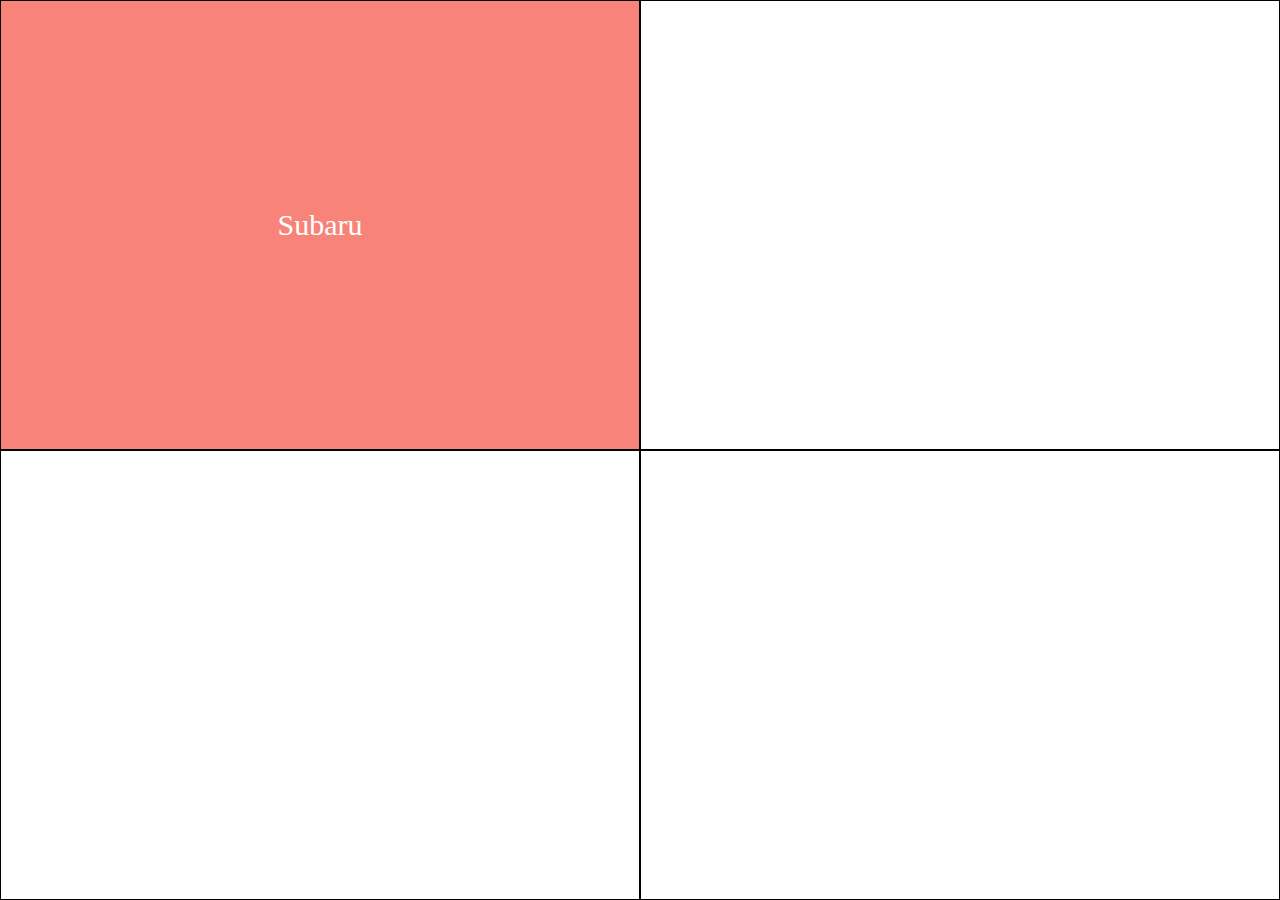
<file: index.html>
<!DOCTYPE html>
<html>
<head>
  <title>Assignment</title>
  <link rel="stylesheet" href="style.css">
</head>
<body>

<div class="container">
  <div class="quad1">Subaru</div>
  <div class="quad2">Sponbob</div>
  <div class="quad3">Cheeks</div>
  <div class="quad4">Plankton</div>
</div>
<script src="script.js"></script>

</body>
</html>



<!--https://github.com/Saurav-v18/WT -->
</file>
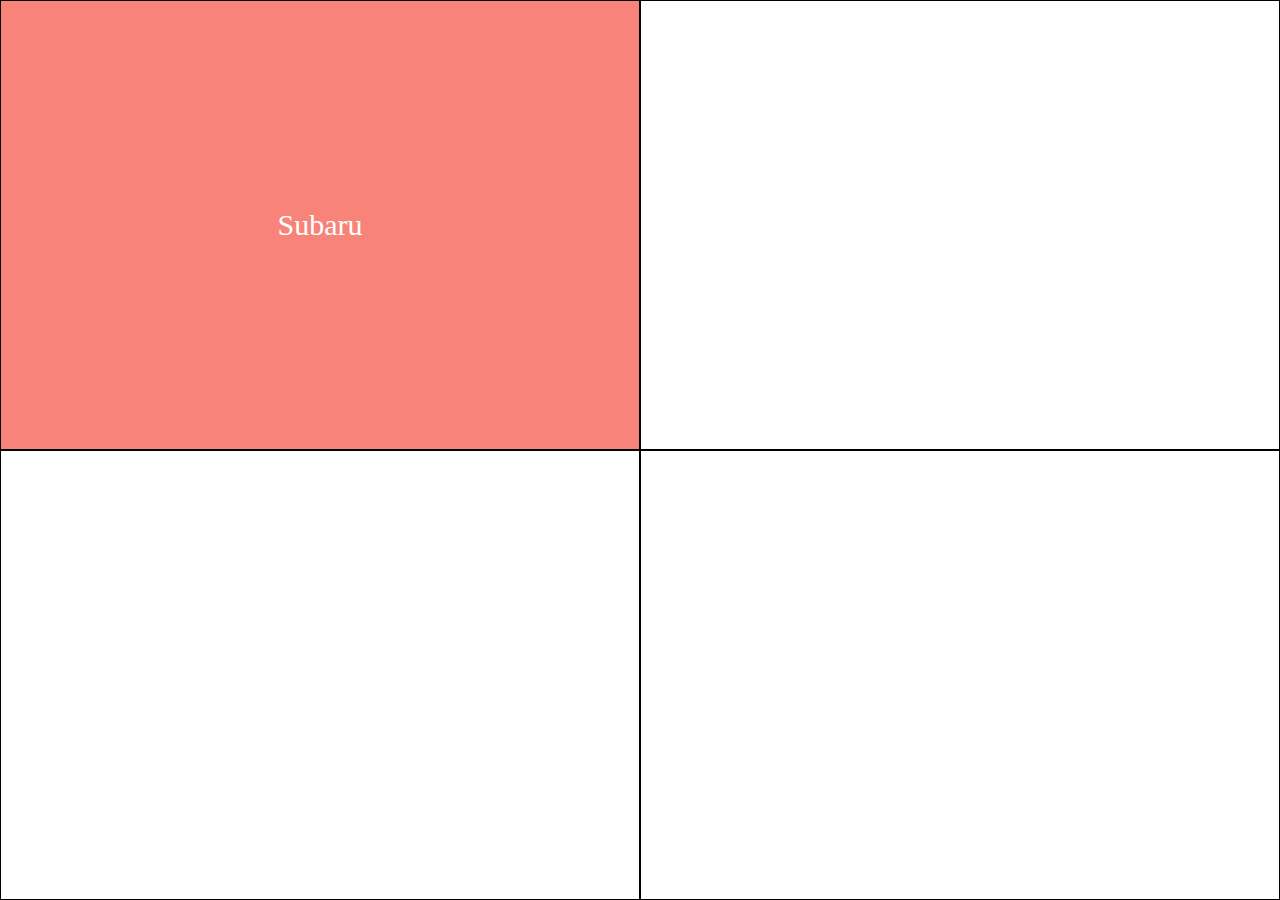
<file: Assignment/index.html>
<!DOCTYPE html>
<html>
<head>
  <title>Assignment</title>
  <link rel="stylesheet" href="style.css">
</head>
<body>

<div class="container">
  <div class="quad1">Subaru</div>
  <div class="quad2">Sponbob</div>
  <div class="quad3">Cheeks</div>
  <div class="quad4">Plankton</div>
</div>
<script src="script.js"></script>

</body>
</html>
</file>
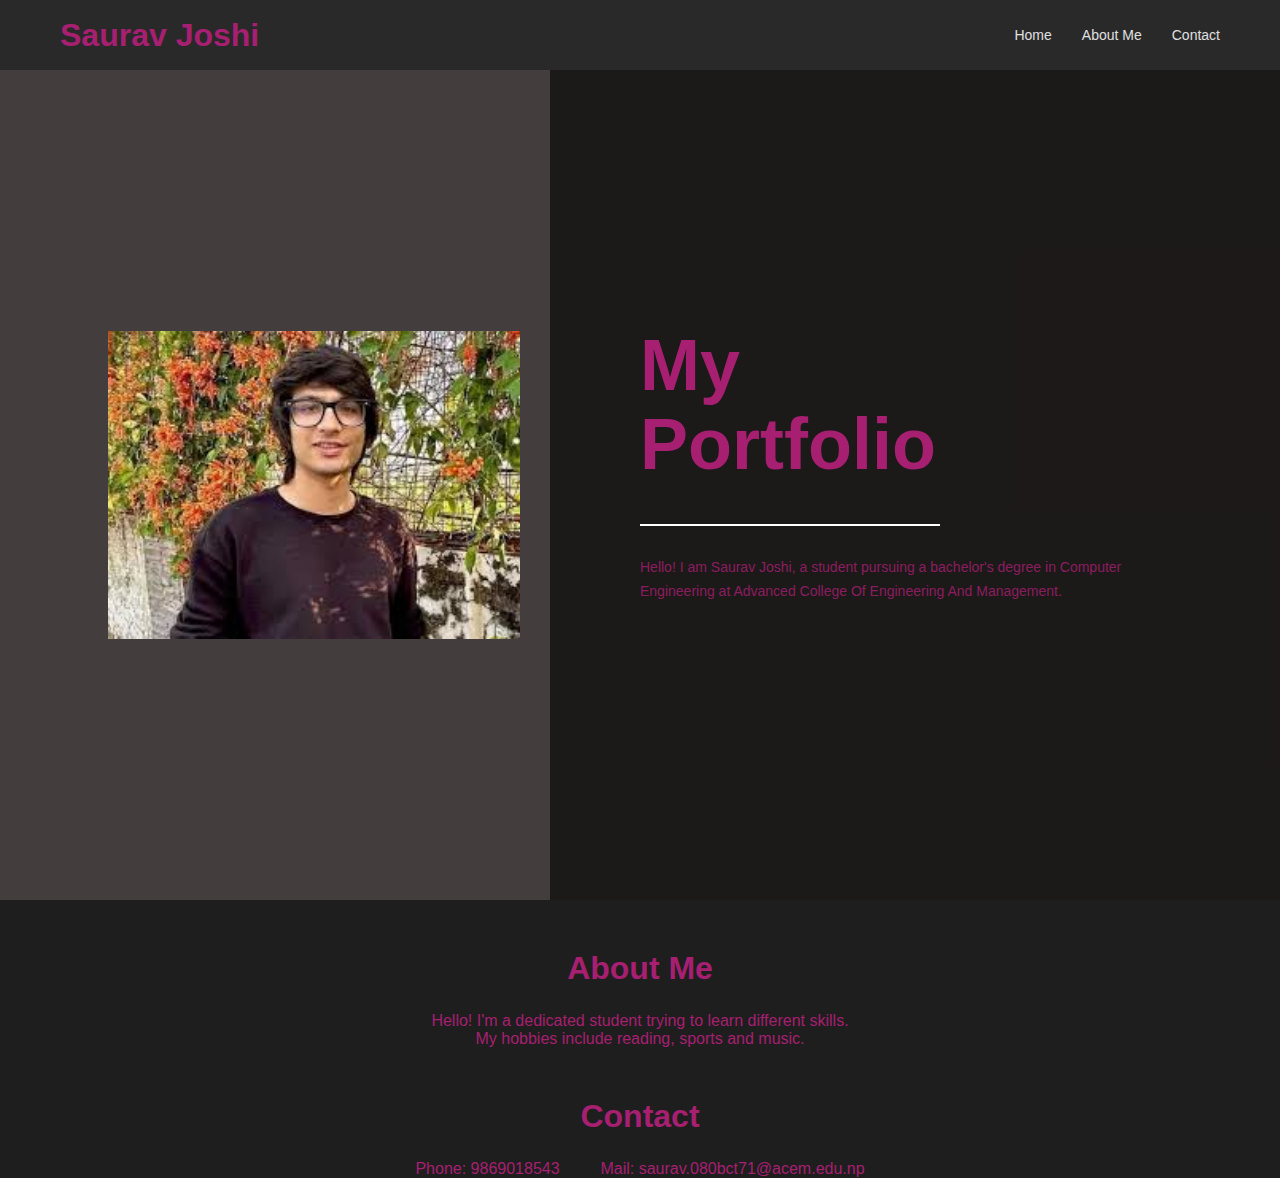
<file: portf/index.html>
<!DOCTYPE html>
<html lang="en">
<head>
    <meta charset="UTF-8">
    <meta name="viewport" content="width=device-width, initial-scale=1.0">
    <title>Portfolio</title>
    <link rel="stylesheet" href="style.css">
</head>
<body>
    <header class="navbar">
    <div class="logo"><h1>Saurav Joshi</h1></div>
    <nav class="nav-links">
        <a href="#Home">Home</a>
        <a href="#about">About Me</a>
        <a href="#contact">Contact</a>
    </nav>
    <div class="menu-icon">☰</div>
</header>
<section id="Home">
<main class="container">
    <div class="image">
        <img src="asdfas.jpg" alt="Portfolio Image">
    </div>

    <div class="content">
        <h1>
            My<br>
            Portfolio
        </h1>

        <div class="divider"></div>

        <p>
           Hello! I am Saurav Joshi, a student pursuing a bachelor's degree in Computer Engineering at Advanced College Of Engineering And Management.
            
        </p>
    </div>
    
</main>
</section>
<section id="about">
<div class="about">
        <h1>About Me</h1>
        <div class="about1">
            <p>Hello! I'm a dedicated student trying to learn different skills.<br>My hobbies include reading, sports and music.</p>
        </div>  
</div>
</section>

<section id="contact">
<div class="contact">
    <h1>Contact</h1>
    <div class="contact1"> <p>Phone: 9869018543 &emsp;&emsp; Mail: saurav.080bct71@acem.edu.np</p>
    </div>

</div>
</section>
</body>
</html>
</file>
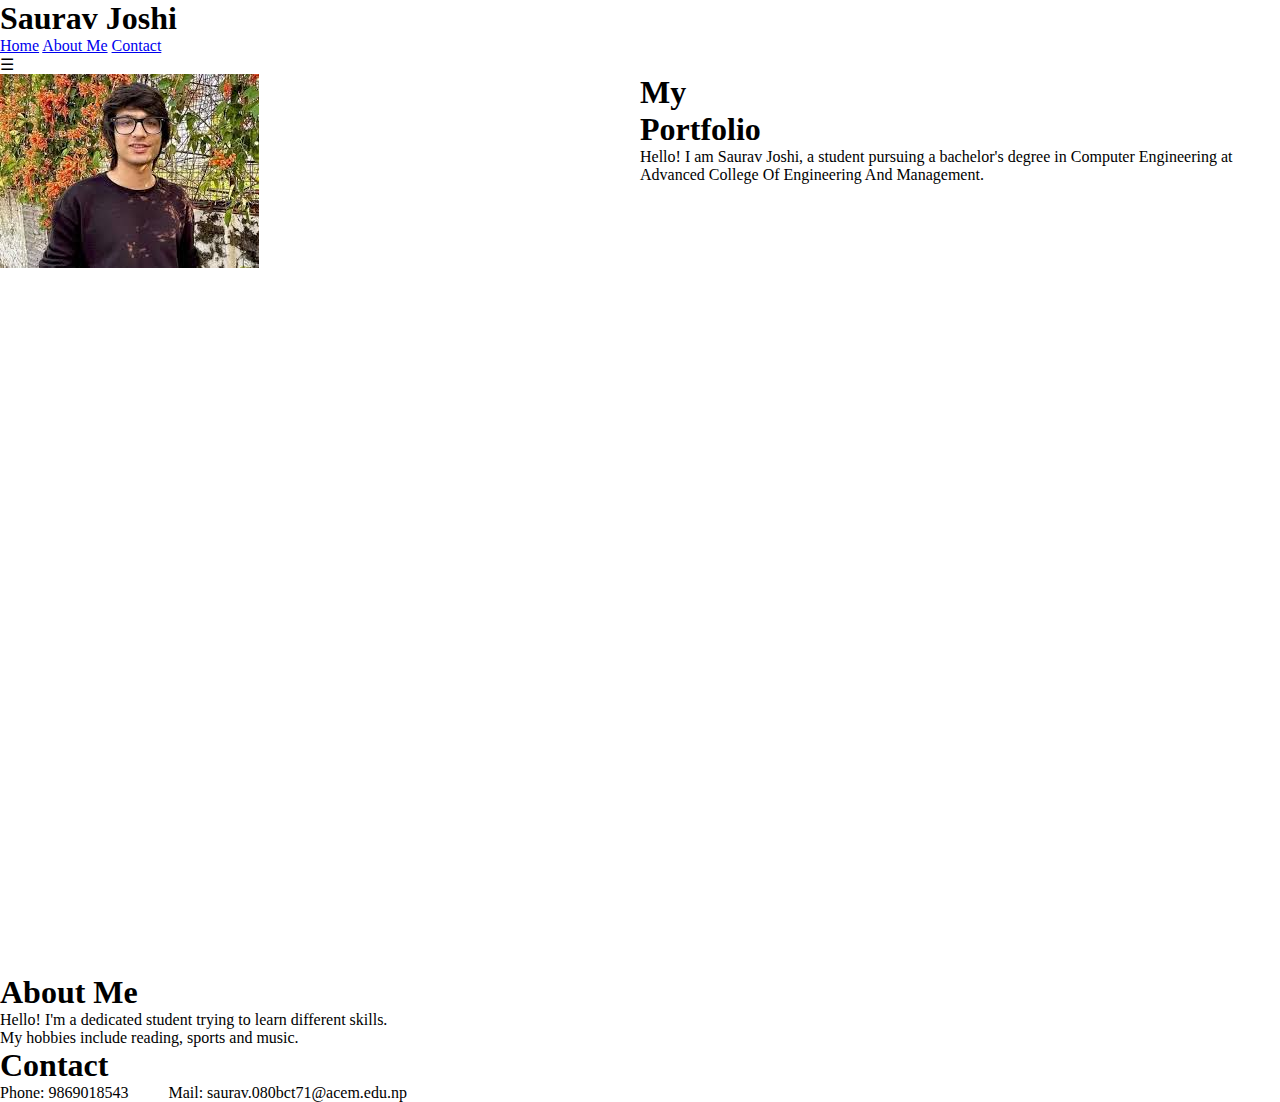
<file: portfolio.html>
<!DOCTYPE html>
<html lang="en">
<head>
    <meta charset="UTF-8">
    <meta name="viewport" content="width=device-width, initial-scale=1.0">
    <title>Portfolio</title>
    <link rel="stylesheet" href="style.css">
</head>
<body>
    <header class="navbar">
    <div class="logo"><h1>Saurav Joshi</h1></div>
    <nav class="nav-links">
        <a href="#Home">Home</a>
        <a href="#about">About Me</a>
        <a href="#contact">Contact</a>
    </nav>
    <div class="menu-icon">☰</div>
</header>
<section id="Home">
<main class="container">
    <div class="image">
        <img src="asdfas.jpg" alt="Portfolio Image">
    </div>

    <div class="content">
        <h1>
            My<br>
            Portfolio
        </h1>

        <div class="divider"></div>

        <p>
           Hello! I am Saurav Joshi, a student pursuing a bachelor's degree in Computer Engineering at Advanced College Of Engineering And Management.
            
        </p>
    </div>
    
</main>
</section>
<section id="about">
<div class="about">
        <h1>About Me</h1>
        <div class="about1">
            <p>Hello! I'm a dedicated student trying to learn different skills.<br>My hobbies include reading, sports and music.</p>
        </div>  
</div>
</section>

<section id="contact">
<div class="contact">
    <h1>Contact</h1>
    <div class="contact1"> <p>Phone: 9869018543 &emsp;&emsp; Mail: saurav.080bct71@acem.edu.np</p>
    </div>

</div>
</section>
</body>
</html>
</file>
<file: style.css>
* {
  margin: 0;
  padding: 0;
  box-sizing: border-box;
}

.container {
  display: grid;
  grid-template-columns: 1fr 1fr;
  grid-template-rows: 1fr 1fr;
  height: 100vh;
}

.quad1 {
  display: flex;
  justify-content: center;
  align-items: center;
  font-size: 30px;
  color: white;
  background-color: white;
  border: 1px solid #000;
  transition: background-color 0.5s;
}
.quad2 {
  display: flex;
  justify-content: center;
  align-items: center;
  font-size: 30px;
  color: white;
  background-color: white;
  border: 1px solid #000;
  transition: background-color 0.5s;
}

.quad3 {
  display: flex;
  justify-content: center;
  align-items: center;
  font-size: 30px;
  color: white;
  background-color: white;
  border: 1px solid #000;
  transition: background-color 0.5s;
}
.quad4 {
  display: flex;
  justify-content: center;
  align-items: center;
  font-size: 30px;
  color: white;
  background-color: white;
  border: 1px solid #000;
  transition: background-color 0.5s;
}
</file>
<file: Assignment/style.css>
* {
  margin: 0;
  padding: 0;
  box-sizing: border-box;
}

.container {
  display: grid;
  grid-template-columns: 1fr 1fr;
  grid-template-rows: 1fr 1fr;
  height: 100vh;
}

.quad1 {
  display: flex;
  justify-content: center;
  align-items: center;
  font-size: 30px;
  color: white;
  background-color: white;
  border: 1px solid #000;
  transition: background-color 0.5s;
}
.quad2 {
  display: flex;
  justify-content: center;
  align-items: center;
  font-size: 30px;
  color: white;
  background-color: white;
  border: 1px solid #000;
  transition: background-color 0.5s;
}

.quad3 {
  display: flex;
  justify-content: center;
  align-items: center;
  font-size: 30px;
  color: white;
  background-color: white;
  border: 1px solid #000;
  transition: background-color 0.5s;
}
.quad4 {
  display: flex;
  justify-content: center;
  align-items: center;
  font-size: 30px;
  color: white;
  background-color: white;
  border: 1px solid #000;
  transition: background-color 0.5s;
}
</file>
<file: portf/style.css>
* {
    margin: 0;
    padding: 0;
    box-sizing: border-box;
    font-family: "Segoe UI", Arial, sans-serif;
}

body {
    background-color: #1e1e1e;
    color: #a71f71;
    height: 100vh;
}

.navbar {
    height: 70px;
    padding: 0 60px;
    display: flex;
    align-items: center;
    justify-content: space-between;
    background-color: #2a2929;
}

.logo {
    font-size: 16px;
    font-weight: 500;
}

.nav-links {
    display: flex;
    gap: 30px;
}

.nav-links a {
    color: #ffffff;
    text-decoration: none;
    font-size: 14px;
    opacity: 0.85;
}

.menu-icon {
    display: none;
    font-size: 22px;
}

.container {
    display: flex;
    height: calc(100vh - 70px);
}

.image {
    flex: 1;
    overflow: hidden;
    background-color: #443d3d;
    
}

.image img {
    margin-left: auto;
    margin-right: 30px;
    width: 75%;
    height: 100%;
    object-fit:contain;
    flex: 1;
    display: flex;
    justify-content: center;
    
    
}

.content {
    flex: 1;
    padding: 80px 90px;
    display: flex;
    flex-direction: column;
    justify-content: center;
    background-color: #1b131369;
}

.content h1 {
    font-size: 72px;
    font-weight: 700;
    line-height: 1.1;
    margin-bottom: 20px;
}

.divider {
    width: 300px;
    height: 2px;
    background-color: #ffffff;
    margin: 20px 0 30px;
    display: flex;
    flex-direction: column;
}

.content p {
    font-size: 14px;
    line-height: 1.7;
    max-width: 500px;
    opacity: 0.8;
    margin-bottom: 40px;
}

.page-indicator {
    position: absolute;
    bottom: 25px;
    right: 50px;
    font-size: 12px;
    opacity: 0.8;
}

.about {
    margin-top: 50px;
    text-align: center;
}

.about1 {
    margin-top: 25px;
}

.contact {
    margin-top: 50px;
    text-align: center;
    color: #a71f71;
}
.contact1{
    margin-top:25px;
}
@media (max-width: 900px) {
    .container{
        flex-direction: column;
    }

    .content {
        padding: 32px;
    }

    .content h1 {
        font-size: 52px;
    }

    .nav-links {
        display: none;
    }

    .menu-icon {
        display: block;
    }
}
</file>
